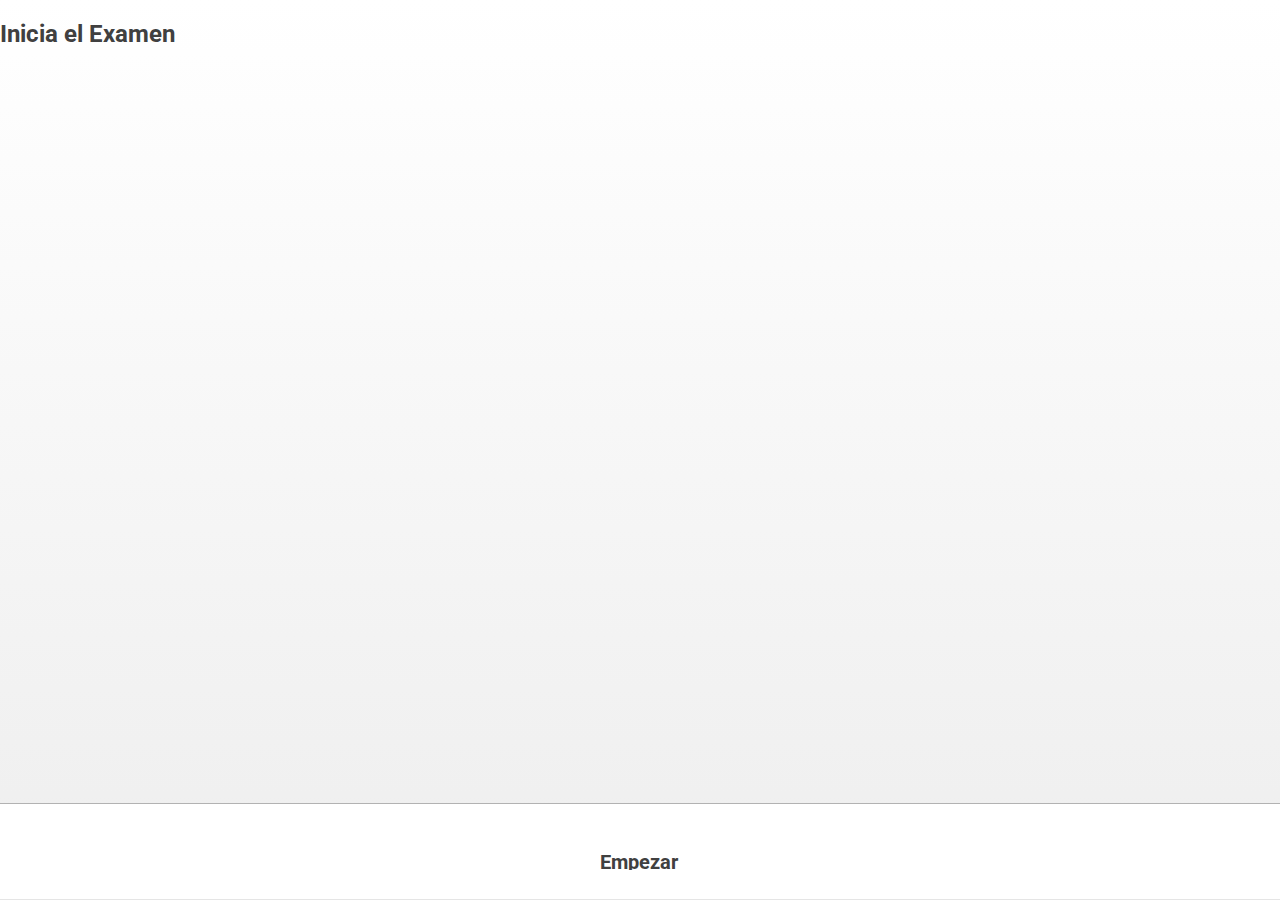
<file: www/index.html>
<!DOCTYPE HTML>
<html>
    <head>
        <title>Appcesible</title>
        <meta name="viewport" content="width=device-width, initial-scale=1.0, maximum-scale=1.0, user-scalable=no" />
        <meta charset="utf-8">
        
        <!-- FontAwesome - http://fortawesome.github.io/Font-Awesome/ -->
        <link rel="stylesheet" href="css/font-awesome.min.css" />

        <!-- jQueryMobileCSS - original without styling -->
        <link rel="stylesheet" href="css/jquerymobile.css" />

        <!-- nativeDroid core CSS -->
        <link rel="stylesheet" href="css/jquerymobile.nativedroid.css" />

        <!-- nativeDroid: Light/Dark -->
        <link rel="stylesheet" href="css/jquerymobile.nativedroid.light.css"  id='jQMnDTheme' />

        <!-- nativeDroid: Color Schemes -->
        <link rel="stylesheet" href="css/jquerymobile.nativedroid.color.blue.css" id='jQMnDColor' />

        <!-- jQuery / jQueryMobile Scripts -->
        <script src="js/jquery-1.9.1.min.js"></script>
        <script src="js/jquery.mobile-1.3.1.min.js"></script>
        <script src="js/index.js"></script>

    </head>
    <body>

    <div data-role="page" id="inicio" data-theme='b'>
        <h2 id="txtCargando">Inicia el Examen<h2>
        <div data-position="fixed" data-tap-toggle="false" data-role="footer" data-tap-toggle="false" data-theme='b'>
            <div data-role="listview">
                <ul data-role="listview" data-inset="false" data-icon="false" data-divider-theme="b">
                    <li><button id="btnEmpezar">Empezar</button></li>
                </ul>
            </div>
        </div>
    </div>
        
    <div data-role="page" id="formularioPregunta" data-theme='b'>
        <div data-role="header" data-position="fixed" data-tap-toggle="false" data-theme='b'>
            <a href="index.html" data-ajax="false"><i class='icon-ellipsis-vertical'></i></a>
            <h1 id="numPregunta"></h1>
        </div>

        <div class='inset'>
            <h2 id="pregunta"></h2>
        </div>
        
        <div data-role="content" id="contentNum1">   
            <form id="formOpciones">
                <ul data-role="listview" data-inset="true">
                    <li data-role="fieldcontain">
                        <fieldset data-role="controlgroup" id="camposMultiple">
                        </fieldset>
                    </li>
                </ul>
            </form>
        </div>
        <h2 id="prueba"></h2>
        <div data-position="fixed" data-tap-toggle="false" data-role="footer" data-tap-toggle="false" data-theme='b'>
            <div data-role="listview">
                <ul data-role="listview" data-inset="false" data-icon="false" data-divider-theme="b">
                    <li><button id="buttonAnterior">Pregunta Anterior</button></li>
                    <li><button id="buttonSiguiente">Pregunta Siguiente</button></li>
                    <li><button class="buttonFaltantes">Pregunta Faltantes</button></li>
                    <li><button class="buttonIrAPregunta">Ir a Pregunta</button></li>
                </ul>
            </div>
        </div>
    </div>

    <div data-role="page" id="formularioPreguntaPar" data-theme='b'>
        <div data-role="header" data-position="fixed" data-tap-toggle="false" data-theme='b'>
            <a href="index.html" data-ajax="false"><i class='icon-ellipsis-vertical'></i></a>
            <h1 id="numPregunta_Par"></h1>
        </div>

        <div class='inset'>
            <h2 id="pregunta_Par"></h2>
        </div>
        
        <div data-role="content" id="contentNum1">   
            <form id="formOpciones">
                <ul data-role="listview" data-inset="true">
                    <li data-role="fieldcontain">
                        <fieldset data-role="controlgroup" id="camposMultiple_Par">
                        </fieldset>
                    </li>
                </ul>
            </form>
        </div>
        <div data-position="fixed" data-tap-toggle="false" data-role="footer" data-tap-toggle="false" data-theme='b'>
            <div data-role="listview">
                <ul data-role="listview" data-inset="false" data-icon="false" data-divider-theme="b">
                    <li><button id="buttonAnterior_Par">Pregunta Anterior</button></li>
                    <li><button id="buttonSiguiente_Par">Pregunta Siguiente</button></li>
                    <li><button class="buttonFaltantes">Pregunta Faltantes</button></li>
                    <li><button class="buttonIrAPregunta">Ir a Pregunta</button></li>
                </ul>
            </div>
        </div>
    </div>

    <div data-role="page" id="pregunta2" data-theme='b'>
        <div data-role="header" data-position="fixed" data-tap-toggle="false" data-theme='b'>
            <a href="index.html" data-ajax="false"><i class='icon-ellipsis-vertical'></i></a>
            <h1>Pregunta 2</h1>
        </div>

        <div class='inset'>
            <h2>Vamos a ganar la competencia?</h2>
        </div>
        
        <div data-role="content">   
            <form>
                <ul data-role="listview" data-inset="true">
                    <li data-role="fieldcontain">
                        <fieldset data-role="controlgroup">
                            <legend>Respuesta:</legend>
                            <input type="radio" name="radio-multiple-1" id="radio-multiple-1b" value="multiple-1">
                            <label for="radio-multiple-1b">Verdadero</label>
                            <input type="radio" name="radio-multiple-1" id="radio-multiple-2b" value="multiple-2">
                            <label for="radio-multiple-2b">Falso</label>
                        </fieldset>
                    </li>
                </ul>
            </form>
        </div>
        <div data-position="fixed" data-tap-toggle="false" data-role="footer" data-tap-toggle="false" data-theme='b'>
            <a href="#pregunta3"><h2>Anterior</h2></a>
        </div>

    </div>

    <div data-role="page" id="pregunta3" data-theme='b'>
        <div data-role="header" data-position="fixed" data-tap-toggle="false" data-theme='b'>
            <a href="index.html" data-ajax="false"><i class='icon-ellipsis-vertical'></i></a>
            <h1>Pregunta 2</h1>
        </div>

        <div class='inset'>
            <h2>Escriba la primeta estrofa del himno nacional?</h2>
        </div>
        
        <div data-role="content">   
            <form>
                <ul data-role="listview" data-inset="true">
                    <li data-role="fieldcontain">
                        <fieldset data-role="controlgroup">
                            <legend>Respuesta:</legend>
                            <textarea cols="40" rows="8" name="textarea2" id="textarea2b" placeholder="This is a textarea"></textarea>
                        </fieldset>
                    </li>
                </ul>
            </form>
        </div>
        <div data-position="fixed" data-tap-toggle="false" data-role="footer" data-tap-toggle="false" data-theme='b'>
            <a href="#pregunta1"><h2>Anterior</h2></a>
        </div>
    </div>

    <div data-role="page" id="faltantes" data-theme='b'>
        <div data-role="header" data-position="fixed" data-tap-toggle="false" data-theme='b'>
            <a href="index.html" data-ajax="false"><i class='icon-ellipsis-vertical'></i></a>
            <h1 id="numFaltantes">Preguntas Faltantes</h1>
        </div>

        <div class='inset'>
            <h2 id="textFaltantes"></h2>
        </div>
        
        <div data-role="content" id="asd">
            <div data-role="listview">
                <ul data-role="listview" data-inset="false" data-icon="false" data-divider-theme="b" id="content-Faltantes">
                    <li data-role="fieldcontain">
                        <label for="name2b">Digite la pagina:</label>
                        <input type="text" name="name2" id="name2b" value="" data-clear-btn="true" placeholder="Digite la pagina">
                    </li>
                </ul>
            </div>
        </div>

        <div data-position="fixed" data-tap-toggle="false" data-role="footer" data-tap-toggle="false" data-theme='b'>
            <a href="#pregunta1"><h2>Anterior</h2></a>
        </div>
    </div>

    <div data-role="page" id="irAPregunta" data-theme='b'>
        <div data-role="header" data-position="fixed" data-tap-toggle="false" data-theme='b'>
            <a href="index.html" data-ajax="false"><i class='icon-ellipsis-vertical'></i></a>
            <h1 id="numFaltantes">Ir a Pregunta</h1>
        </div>
        
        <li data-role="fieldcontain">
            <label for="name2b">Text Input:</label>
            <input type="text" name="name2" id="idIrAPregunta" value="" data-clear-btn="true" placeholder="Type your text here...">
        </li>
        <li><button id="btnIrAPregunta">Empezar</button></li>


        <div data-position="fixed" data-tap-toggle="false" data-role="footer" data-tap-toggle="false" data-theme='b'>
            <a href="#pregunta1"><h2>Anterior</h2></a>
        </div>
    </div>
    
    </body>
</html>
</file>
<file: www/css/jquerymobile.nativedroid.css>
@import url("http://fonts.googleapis.com/css?family=Roboto:400,100,300,500,700");a{text-decoration:none}.ui-page{font-family:"Roboto",sans-serif;font-weight:300}.ui-content{padding:0}.ui-content .ui-listview-inset,.ui-panel-inner .ui-listview-inset,.ui-content .ui-listview,.ui-panel-inner .ui-listview{margin:0}.ui-header{z-index:9999;padding:7px 15px 7px 25px;padding:0;min-height:50px}.ui-header.noborder{border-bottom:2px solid transparent!important}.ui-header-fixed{top:0}.ui-header-fixed .ui-btn-left,.ui-header-fixed .ui-btn-right{top:3px}.ui-header .ui-btn-left,.ui-header .ui-btn-right,.ui-footer .ui-btn-left,.ui-footer .ui-btn-right,.ui-header-fixed.ui-fixed-hidden .ui-btn-right{position:fixed}.ui-header.ui-fixed-hidden{padding:7px 15px 7px 25px}.ui-header .ui-title,.ui-footer .ui-title{text-align:left;margin:4px 7px 3px 7px;margin:10px 25px 7px 34px;font-size:25px;font-weight:300}.ui-header .ui-btn-inner,.ui-footer .ui-btn-inner,.ui-mini .ui-btn-inner{text-decoration:none;padding:9px 3px 3px 0}.ui-header .ui-btn-inner,.ui-footer .ui-btn-inner{font-size:22px}.ui-header .ui-btn-right .ui-btn-inner{min-width:32px}.ui-footer .ui-navbar{box-shadow:0 0 10px rgba(0,0,0,0.5)}.ui-navbar ul li:last-child{border-right:0}.ui-footer{z-index:9999;padding:7px 15px 7px 25px;padding:0;min-height:50px}.ui-footer .ui-btn-text{top:7px;font-size:20px}.ui-footer.noborder{border-bottom:2px solid transparent!important}.ui-footer-fixed{bottom:0}.ui-footer-fixed .ui-btn-left,.ui-footer-fixed .ui-btn-right{top:3px}.ui-footer .ui-btn-left,.ui-footer .ui-btn-right,.ui-footer .ui-btn-left,.ui-footer .ui-btn-right,.ui-footer-fixed.ui-fixed-hidden .ui-btn-right{position:fixed}.ui-footer.ui-fixed-hidden{padding:7px 15px 7px 25px}.ui-footer .ui-title,.ui-footer .ui-title{text-align:left;margin:4px 7px 3px 7px;margin:10px 25px 7px 34px;font-size:25px;font-weight:300}.ui-footer .ui-btn-inner,.ui-mini .ui-btn-inner{text-decoration:none;padding:9px 3px 3px 0}.ui-footer .ui-btn-inner,.ui-footer .ui-btn-inner{font-size:22px}.ui-footer .ui-btn-right .ui-btn-inner{min-width:32px}.ui-li-divider{padding:7px 15px 7px 15px}.ui-link-inherit{font-size:20px;line-height:25px}.ui-listview .ui-li-icon{width:32px!important;height:32px!important;max-width:32px!important;max-height:32px!important;margin-top:-6px!important}img.ui-li-icon{width:32px;height:32px;background-position:center center;background-repeat:no-repeat}.ui-li-has-icon .ui-btn-inner a.ui-link-inherit,.ui-li-static.ui-li-has-icon{padding-left:45px}.ui-btn{-webkit-transition:background .2s,color .2s;-moz-transition:background .2s,color .2s;-o-transition:background .2s,color .2s;-ms-transition:background .2s,color .2s;transition:background .2s,color .2s}.ui-li-heading{font-weight:300;font-size:18px;white-space:normal}.ui-li-desc{font-weight:300;font-size:16px;white-space:normal}.ui-listview-filter{margin:auto}.ui-listview-filter .ui-input-search{margin:auto}.ui-li-thumb{left:15px;top:25px;max-width:70px;max-height:115px}.ui-li-has-thumb{min-height:115px}.ui-li-has-thumb .ui-link-inherit,.ui-li-has-thumb .ui-btn-inner.ui-li{border-bottom:0!important}.ui-loader-textonly{color:#fff;position:fixed;top:100%;left:0;width:100%;background-color:#020202}.ui-loader h1{font-family:"Roboto",sans-serif;font-weight:300;text-transform:uppercase}.ui-loader-textonly.ui-loader-verbose{margin-left:0}.ui-li-desc img{max-width:100%;display:block;padding-top:7px;padding-bottom:7px}.ui-collapsible-content{padding:0}.ui-collapsible-heading-toggle .ui-btn-text{font-weight:300;font-size:22px}.ui-grid-b.fixed,.ui-grid-a.fixed{display:none}.ui-content h1,.ui-content h2,.ui-content h3,.ui-content h4,.ui-content h5,.ui-content h6,.ui-content p{font-weight:300;margin:7px 0 7px 0}.ui-collapsible h1.ui-collapsible-heading,.ui-collapsible h2.ui-collapsible-heading,.ui-collapsible h3.ui-collapsible-heading,.ui-collapsible h4.ui-collapsible-heading,.ui-collapsible h5.ui-collapsible-heading,.ui-collapsible h6.ui-collapsible-heading{padding-left:0;margin:auto}.ui-content th{font-weight:300}.ui-popup-container.ui-popup-active{z-index:99999}.ui-dialog-contain .ui-content,.ui-popup .ui-content{padding:15px 15px 0 15px}.ui-dialog-contain .ui-title,.ui-popup .ui-title{font-size:22px}.ui-popup .ui-content p{padding:15px}.ui-popup h1.ui-title{padding:0}.ui-popup-screen.in{opacity:1}.ui-popup-screen{background-color:rgba(0,0,0,0.8)}.ui-panel-inner{padding:0}.ui-input-search{padding:3px 15px 3px 45px}.ui-body-b .ui-input-search input{display:inline-block;width:90%;padding-left:7px}.ui-selectmenu .ui-header a,.ui-dialog-contain .ui-header a{display:none}div.inset{padding:0 15px 0 15px}.ui-listview-filter{position:relative}.ui-slider-handle{border-radius:50%;-webkit-transition:border .5s,background .5s;-moz-transition:border .5s,background .5s;-o-transition:border .5s,background .5s;-ms-transition:border .5s,background .5s;transition:border .5s,background .5s}.ui-slider-handle.ui-btn{background-color:transparent!important}.ui-slider-track .ui-btn.ui-slider-handle{width:16px;height:16px;border-radius:50%;margin:-19px 0 0 -25px}.ui-slider-track .ui-btn.ui-slider-handle.ui-focus{width:16px;height:16px;border-radius:50%;margin:-19px 0 0 -25px;background-color:transparent}.ui-slider-track{height:2px;margin:7px 0 0 45px;border-top:0!important;border-bottom:0!important;box-shadow:none!important}.ui-rangeslider .ui-rangeslider-sliders .ui-slider-track{border-width:0!important}.ui-rangeslider label:first-child{display:block}.ui-slider-inneroffset .ui-slider-handle{border-radius:0;padding:0;margin:0;border:0!important}.ui-slider-label{border-top:0!important}.ui-checkbox input,.ui-radio input{display:block;width:1px;height:1px;overflow:hidden;opacity:.01}.ui-li .ui-btn-text a.ui-link-inherit{text-overflow:clip;white-space:normal}@-webkit-keyframes messagepop{0%{-webkit-transform:scale(1,1)}50%{-webkit-transform:scale(1.4,1.4)}100%{-webkit-transform:scale(1,1)}}@-moz-keyframes messagepop{0%{-moz-transform:scale(1,1)}50%{-moz-transform:scale(1.4,1.4)}100%{-moz-transform:scale(1,1)}}@-o-keyframes messagepop{0%{-o-transform:scale(1,1)}50%{-o-transform:scale(1.4,1.4)}100%{-o-transform:scale(1,1)}}@-ms-keyframes messagepop{0%{-ms-transform:scale(1,1)}50%{-ms-transform:scale(1.4,1.4)}100%{-ms-transform:scale(1,1)}}@keyframes messagepop{0%{transform:scale(1,1)}50%{transform:scale(1.4,1.4)}100%{transform:scale(1,1)}}.message{clear:both;padding:7px 7px 7px 75px;min-height:45px;margin:7px 0 7px 0;text-shadow:1px 1px 1px rgba(0,0,0,0.2);position:relative}.message i{display:block;position:absolute;left:7px;top:7px;height:100%;font-size:45px;line-height:45px;width:65px;text-align:center;-webkit-animation:messagepop 1s 2;-moz-animation:messagepop 1s 2;-o-animation:messagepop 1s 2;-ms-animation:messagepop 1s 2;animation:messagepop 1s 2;animation-delay:1s;-webkit-animation-delay:1s;-moz-animation-delay:1s;-o-animation-delay:1s;-ms-animation-delay:1s}pre{word-wrap:break-word}.simpleList{padding:0;margin:0}.simpleList li{list-style-type:none;margin:auto;padding:7px 0 7px 0;border-bottom:1px solid rgba(0,0,0,0.2)}.ui-body-b form .ui-btn-down-b,.ui-body-b form .ui-mini.ui-checkbox-on,.ui-body-b form .ui-mini.ui-radio-o{-webkit-transition:box-shadow .5s,text-shadow .5s,border .5s;-moz-transition:box-shadow .5s,text-shadow .5s,border .5s;-ms-transition:box-shadow .5s,text-shadow .5s,border .5s;-o-transition:box-shadow .5s,text-shadow .5s,border .5s;transition:box-shadow .5s,text-shadow .5s,border .5s;box-shadow:none}.ui-header .ui-btn-left,.ui-footer .ui-btn-left,.ui-footer .ui-btn-right,.ui-header-fixed.ui-fixed-hidden .ui-btn-right{position:absolute;width:23px}.ui-header .ui-btn-right{position:absolute;width:23px}.ui-footer .ui-btn-icon-top .ui-icon{top:10px}@media(min-width:28em){.ui-rangeslider label:first-child{display:block;float:left;width:20%}}@media all and (min-width:768px){.showastabs.ui-listview .ui-li.ui-btn{width:auto;height:auto;display:inline-block;margin:auto}.showastabs.center{text-align:center}.showastabs.nobg.ui-listview{background:transparent!important;border-bottom:0 solid #fff!important}.showastabs.ui-listview .ui-btn-inner.ui-li{border-bottom:0}.ui-grid-b.fixed,.ui-grid-a.fixed{display:block;position:fixed;left:0;top:110px;bottom:0;width:100%;overflow:hidden}.ui-grid-b .ui-block-a,.ui-grid-b .ui-block-b,.ui-grid-b .ui-block-c,.ui-grid-a .ui-block-a,.ui-grid-a .ui-block-b{position:relative}.ui-grid-b.fixed .scroll-v,.ui-grid-a.fixed .scroll-v{overflow:hidden;overflow-y:auto;-webkit-overflow-scrolling:touch}.nativeDroidCards>li{display:inline-block;float:left;margin:1%;width:43%}.nativeDroidCards>li:nth-child(2n+1){clear:both}}.ui-icon-glass:before{content:"\f000"}.ui-icon-music:before{content:"\f001"}.ui-icon-envelope-alt:before{content:"\f0e0"}.ui-icon-heart:before{content:"\f004"}.ui-icon-star:before{content:"\f005"}.ui-icon-star-empty:before{content:"\f006"}.ui-icon-user:before{content:"\f007"}.ui-icon-film:before{content:"\f008"}.ui-icon-th:before{content:"\f00a"}.ui-icon-th-list:before{content:"\f00b"}.ui-icon-zoom-in:before{content:"\f00e"}.ui-icon-zoom-out:before{content:"\f010"}.ui-icon-signal:before{content:"\f012"}.ui-icon-trash:before{content:"\f014"}.ui-icon-home:before{content:"\f015"}.ui-icon-time:before{content:"\f017"}.ui-icon-road:before{content:"\f018"}.ui-icon-download-alt:before{content:"\f019"}.ui-icon-download:before{content:"\f01a"}.ui-icon-upload:before{content:"\f01b"}.ui-icon-inbox:before{content:"\f01c"}.ui-icon-play-circle:before{content:"\f01d"}.ui-icon-refresh:before{content:"\f021"}.ui-icon-list-alt:before{content:"\f022"}.ui-icon-lock:before{content:"\f023"}.ui-icon-flag:before{content:"\f024"}.ui-icon-headphones:before{content:"\f025"}.ui-icon-volume-off:before{content:"\f026"}.ui-icon-volume-down:before{content:"\f027"}.ui-icon-volume-up:before{content:"\f028"}.ui-icon-qrcode:before{content:"\f029"}.ui-icon-barcode:before{content:"\f02a"}.ui-icon-tag:before{content:"\f02b"}.ui-icon-tags:before{content:"\f02c"}.ui-icon-book:before{content:"\f02d"}.ui-icon-bookmark:before{content:"\f02e"}.ui-icon-print:before{content:"\f02f"}.ui-icon-camera:before{content:"\f030"}.ui-icon-font:before{content:"\f031"}.ui-icon-bold:before{content:"\f032"}.ui-icon-italic:before{content:"\f033"}.ui-icon-text-height:before{content:"\f034"}.ui-icon-text-width:before{content:"\f035"}.ui-icon-align-left:before{content:"\f036"}.ui-icon-align-center:before{content:"\f037"}.ui-icon-align-right:before{content:"\f038"}.ui-icon-align-justify:before{content:"\f039"}.ui-icon-list:before{content:"\f03a"}.ui-icon-indent-left:before{content:"\f03b"}.ui-icon-indent-right:before{content:"\f03c"}.ui-icon-facetime-video:before{content:"\f03d"}.ui-icon-picture:before{content:"\f03e"}.ui-icon-pencil:before{content:"\f040"}.ui-icon-map-marker:before{content:"\f041"}.ui-icon-adjust:before{content:"\f042"}.ui-icon-tint:before{content:"\f043"}.ui-icon-edit:before{content:"\f044"}.ui-icon-share:before{content:"\f045"}.ui-icon-move:before{content:"\f047"}.ui-icon-step-backward:before{content:"\f048"}.ui-icon-fast-backward:before{content:"\f049"}.ui-icon-play:before{content:"\f04b"}.ui-icon-pause:before{content:"\f04c"}.ui-icon-stop:before{content:"\f04d"}.ui-icon-forward:before{content:"\f04e"}.ui-icon-fast-forward:before{content:"\f050"}.ui-icon-step-forward:before{content:"\f051"}.ui-icon-eject:before{content:"\f052"}.ui-icon-chevron-left:before{content:"\f053"}.ui-icon-chevron-right:before{content:"\f054"}.ui-icon-plus-sign:before{content:"\f055"}.ui-icon-minus-sign:before{content:"\f056"}.ui-icon-remove-sign:before{content:"\f057"}.ui-icon-ok-sign:before{content:"\f058"}.ui-icon-question-sign:before{content:"\f059"}.ui-icon-screenshot:before{content:"\f05b"}.ui-icon-remove-circle:before{content:"\f05c"}.ui-icon-ban-circle:before{content:"\f05e"}.ui-icon-arrow-left:before{content:"\f060"}.ui-icon-arrow-right:before{content:"\f061"}.ui-icon-arrow-up:before{content:"\f062"}.ui-icon-arrow-down:before{content:"\f063"}.ui-icon-resize-full:before{content:"\f065"}.ui-icon-resize-small:before{content:"\f066"}.ui-icon-plus:before{content:"\f067"}.ui-icon-minus:before{content:"\f068"}.ui-icon-asterisk:before{content:"\f069"}.ui-icon-exclamation-sign:before{content:"\f06a"}.ui-icon-gift:before{content:"\f06b"}.ui-icon-leaf:before{content:"\f06c"}.ui-icon-fire:before{content:"\f06d"}.ui-icon-eye-open:before{content:"\f06e"}.ui-icon-eye-close:before{content:"\f070"}.ui-icon-plane:before{content:"\f072"}.ui-icon-calendar:before{content:"\f073"}.ui-icon-random:before{content:"\f074"}.ui-icon-comment:before{content:"\f075"}.ui-icon-magnet:before{content:"\f076"}.ui-icon-chevron-up:before{content:"\f077"}.ui-icon-chevron-down:before{content:"\f078"}.ui-icon-retweet:before{content:"\f079"}.ui-icon-shopping-cart:before{content:"\f07a"}.ui-icon-folder-close:before{content:"\f07b"}.ui-icon-folder-open:before{content:"\f07c"}.ui-icon-resize-vertical:before{content:"\f07d"}.ui-icon-resize-horizontal:before{content:"\f07e"}.ui-icon-bar-chart:before{content:"\f080"}.ui-icon-twitter-sign:before{content:"\f081"}.ui-icon-facebook-sign:before{content:"\f082"}.ui-icon-camera-retro:before{content:"\f083"}.ui-icon-key:before{content:"\f084"}.ui-icon-cogs:before{content:"\f085"}.ui-icon-comments:before{content:"\f086"}.ui-icon-star-half:before{content:"\f089"}.ui-icon-heart-empty:before{content:"\f08a"}.ui-icon-signout:before{content:"\f08b"}.ui-icon-linkedin-sign:before{content:"\f08c"}.ui-icon-pushpin:before{content:"\f08d"}.ui-icon-external-link:before{content:"\f08e"}.ui-icon-signin:before{content:"\f090"}.ui-icon-trophy:before{content:"\f091"}.ui-icon-github-sign:before{content:"\f092"}.ui-icon-upload-alt:before{content:"\f093"}.ui-icon-lemon:before{content:"\f094"}.ui-icon-phone:before{content:"\f095"}.ui-icon-bookmark-empty:before{content:"\f097"}.ui-icon-phone-sign:before{content:"\f098"}.ui-icon-twitter:before{content:"\f099"}.ui-icon-facebook:before{content:"\f09a"}.ui-icon-github:before{content:"\f09b"}.ui-icon-unlock:before{content:"\f09c"}.ui-icon-credit-card:before{content:"\f09d"}.ui-icon-rss:before{content:"\f09e"}.ui-icon-hdd:before{content:"\f0a0"}.ui-icon-bullhorn:before{content:"\f0a1"}.ui-icon-bell:before{content:"\f0a2"}.ui-icon-certificate:before{content:"\f0a3"}.ui-icon-hand-right:before{content:"\f0a4"}.ui-icon-hand-left:before{content:"\f0a5"}.ui-icon-hand-up:before{content:"\f0a6"}.ui-icon-hand-down:before{content:"\f0a7"}.ui-icon-circle-arrow-left:before{content:"\f0a8"}.ui-icon-circle-arrow-right:before{content:"\f0a9"}.ui-icon-circle-arrow-up:before{content:"\f0aa"}.ui-icon-circle-arrow-down:before{content:"\f0ab"}.ui-icon-globe:before{content:"\f0ac"}.ui-icon-wrench:before{content:"\f0ad"}.ui-icon-tasks:before{content:"\f0ae"}.ui-icon-filter:before{content:"\f0b0"}.ui-icon-briefcase:before{content:"\f0b1"}.ui-icon-fullscreen:before{content:"\f0b2"}.ui-icon-group:before{content:"\f0c0"}.ui-icon-link:before{content:"\f0c1"}.ui-icon-cloud:before{content:"\f0c2"}.ui-icon-beaker:before{content:"\f0c3"}.ui-icon-cut:before{content:"\f0c4"}.ui-icon-copy:before{content:"\f0c5"}.ui-icon-save:before{content:"\f0c7"}.ui-icon-sign-blank:before{content:"\f0c8"}.ui-icon-reorder:before{content:"\f0c9"}.ui-icon-list-ul:before{content:"\f0ca"}.ui-icon-list-ol:before{content:"\f0cb"}.ui-icon-strikethrough:before{content:"\f0cc"}.ui-icon-underline:before{content:"\f0cd"}.ui-icon-table:before{content:"\f0ce"}.ui-icon-magic:before{content:"\f0d0"}.ui-icon-truck:before{content:"\f0d1"}.ui-icon-pinterest:before{content:"\f0d2"}.ui-icon-pinterest-sign:before{content:"\f0d3"}.ui-icon-google-plus-sign:before{content:"\f0d4"}.ui-icon-google-plus:before{content:"\f0d5"}.ui-icon-money:before{content:"\f0d6"}.ui-icon-caret-down:before{content:"\f0d7"}.ui-icon-caret-up:before{content:"\f0d8"}.ui-icon-caret-left:before{content:"\f0d9"}.ui-icon-caret-right:before{content:"\f0da"}.ui-icon-columns:before{content:"\f0db"}.ui-icon-sort:before{content:"\f0dc"}.ui-icon-sort-down:before{content:"\f0dd"}.ui-icon-sort-up:before{content:"\f0de"}.ui-icon-envelope:before{content:"\f003"}.ui-icon-linkedin:before{content:"\f0e1"}.ui-icon-legal:before{content:"\f0e3"}.ui-icon-dashboard:before{content:"\f0e4"}.ui-icon-comment-alt:before{content:"\f0e5"}.ui-icon-comments-alt:before{content:"\f0e6"}.ui-icon-bolt:before{content:"\f0e7"}.ui-icon-sitemap:before{content:"\f0e8"}.ui-icon-umbrella:before{content:"\f0e9"}.ui-icon-paste:before{content:"\f0ea"}.ui-icon-lightbulb:before{content:"\f0eb"}.ui-icon-exchange:before{content:"\f0ec"}.ui-icon-cloud-download:before{content:"\f0ed"}.ui-icon-cloud-upload:before{content:"\f0ee"}.ui-icon-user-md:before{content:"\f0f0"}.ui-icon-stethoscope:before{content:"\f0f1"}.ui-icon-suitcase:before{content:"\f0f2"}.ui-icon-bell-alt:before{content:"\f0f3"}.ui-icon-coffee:before{content:"\f0f4"}.ui-icon-food:before{content:"\f0f5"}.ui-icon-building:before{content:"\f0f7"}.ui-icon-hospital:before{content:"\f0f8"}.ui-icon-ambulance:before{content:"\f0f9"}.ui-icon-medkit:before{content:"\f0fa"}.ui-icon-fighter-jet:before{content:"\f0fb"}.ui-icon-beer:before{content:"\f0fc"}.ui-icon-h-sign:before{content:"\f0fd"}.ui-icon-plus-sign-alt:before{content:"\f0fe"}.ui-icon-double-angle-left:before{content:"\f100"}.ui-icon-double-angle-right:before{content:"\f101"}.ui-icon-double-angle-up:before{content:"\f102"}.ui-icon-double-angle-down:before{content:"\f103"}.ui-icon-desktop:before{content:"\f108"}.ui-icon-laptop:before{content:"\f109"}.ui-icon-tablet:before{content:"\f10a"}.ui-icon-mobile-phone:before{content:"\f10b"}.ui-icon-quote-left:before{content:"\f10d"}.ui-icon-quote-right:before{content:"\f10e"}.ui-icon-spinner:before{content:"\f110"}.ui-icon-circle:before{content:"\f111"}.ui-icon-github-alt:before{content:"\f113"}.ui-icon-folder-close-alt:before{content:"\f114"}.ui-icon-folder-open-alt:before{content:"\f115"}.ui-icon-expand-alt:before{content:"\f116"}.ui-icon-collapse-alt:before{content:"\f117"}.ui-icon-smile:before{content:"\f118"}.ui-icon-frown:before{content:"\f119"}.ui-icon-meh:before{content:"\f11a"}.ui-icon-gamepad:before{content:"\f11b"}.ui-icon-keyboard:before{content:"\f11c"}.ui-icon-flag-alt:before{content:"\f11d"}.ui-icon-flag-checkered:before{content:"\f11e"}.ui-icon-terminal:before{content:"\f120"}.ui-icon-code:before{content:"\f121"}.ui-icon-star-half-full:before,.ui-icon-star-half-empty:before{content:"\f123"}.ui-icon-location-arrow:before{content:"\f124"}.ui-icon-crop:before{content:"\f125"}.ui-icon-code-fork:before{content:"\f126"}.ui-icon-unlink:before{content:"\f127"}.ui-icon-question:before{content:"\f128"}.ui-icon-exclamation:before{content:"\f12a"}.ui-icon-superscript:before{content:"\f12b"}.ui-icon-subscript:before{content:"\f12c"}.ui-icon-eraser:before{content:"\f12d"}.ui-icon-puzzle-piece:before{content:"\f12e"}.ui-icon-microphone:before{content:"\f130"}.ui-icon-microphone-off:before{content:"\f131"}.ui-icon-shield:before{content:"\f132"}.ui-icon-calendar-empty:before{content:"\f133"}.ui-icon-fire-extinguisher:before{content:"\f134"}.ui-icon-rocket:before{content:"\f135"}.ui-icon-maxcdn:before{content:"\f136"}.ui-icon-chevron-sign-left:before{content:"\f137"}.ui-icon-chevron-sign-right:before{content:"\f138"}.ui-icon-chevron-sign-up:before{content:"\f139"}.ui-icon-chevron-sign-down:before{content:"\f13a"}.ui-icon-html5:before{content:"\f13b"}.ui-icon-css3:before{content:"\f13c"}.ui-icon-anchor:before{content:"\f13d"}.ui-icon-unlock-alt:before{content:"\f13e"}.ui-icon-bullseye:before{content:"\f140"}.ui-icon-ellipsis-horizontal:before{content:"\f141"}.ui-icon-ellipsis-vertical:before{content:"\f142"}.ui-icon-rss-sign:before{content:"\f143"}.ui-icon-play-sign:before{content:"\f144"}.ui-icon-ticket:before{content:"\f145"}.ui-icon-minus-sign-alt:before{content:"\f146"}.ui-icon-check-minus:before{content:"\f147"}.ui-icon-level-up:before{content:"\f148"}.ui-icon-level-down:before{content:"\f149"}.ui-icon-check-sign:before{content:"\f14a"}.ui-icon-edit-sign:before{content:"\f14b"}.ui-icon-external-link-sign:before{content:"\f14c"}.ui-icon-share-sign:before{content:"\f14d"}.ui-icon-compass:before{content:"\f14e"}.ui-icon-collapse:before{content:"\f150"}.ui-icon-collapse-top:before{content:"\f151"}.ui-icon-expand:before{content:"\f152"}.ui-icon-euro:before,.ui-icon-eur:before{content:"\f153"}.ui-icon-gbp:before{content:"\f154"}.ui-icon-dollar:before,.ui-icon-usd:before{content:"\f155"}.ui-icon-rupee:before,.ui-icon-inr:before{content:"\f156"}.ui-icon-yen:before,.ui-icon-jpy:before{content:"\f157"}.ui-icon-renminbi:before,.ui-icon-cny:before{content:"\f158"}.ui-icon-won:before,.ui-icon-krw:before{content:"\f159"}.ui-icon-bitcoin:before,.ui-icon-btc:before{content:"\f15a"}.ui-icon-file:before{content:"\f016"}.ui-icon-file-text:before{content:"\f15c"}.ui-icon-sort-by-alphabet:before{content:"\f15d"}.ui-icon-sort-by-alphabet-alt:before{content:"\f15e"}.ui-icon-sort-by-attributes:before{content:"\f160"}.ui-icon-sort-by-attributes-alt:before{content:"\f161"}.ui-icon-sort-by-order:before{content:"\f162"}.ui-icon-sort-by-order-alt:before{content:"\f163"}.ui-icon-youtube-sign:before{content:"\f166"}.ui-icon-youtube:before{content:"\f167"}.ui-icon-xing:before{content:"\f168"}.ui-icon-xing-sign:before{content:"\f169"}.ui-icon-youtube-play:before{content:"\f16a"}.ui-icon-dropbox:before{content:"\f16b"}.ui-icon-stackexchange:before{content:"\f16c"}.ui-icon-instagram:before{content:"\f16d"}.ui-icon-flickr:before{content:"\f16e"}.ui-icon-adn:before{content:"\f170"}.ui-icon-bitbucket:before{content:"\f171"}.ui-icon-bitbucket-sign:before{content:"\f172"}.ui-icon-tumblr:before{content:"\f173"}.ui-icon-tumblr-sign:before{content:"\f174"}.ui-icon-long-arrow-down:before{content:"\f175"}.ui-icon-long-arrow-up:before{content:"\f176"}.ui-icon-long-arrow-left:before{content:"\f177"}.ui-icon-long-arrow-right:before{content:"\f178"}.ui-icon-apple:before{content:"\f179"}.ui-icon-windows:before{content:"\f17a"}.ui-icon-android:before{content:"\f17b"}.ui-icon-linux:before{content:"\f17c"}.ui-icon-dribble:before{content:"\f17d"}.ui-icon-skype:before{content:"\f17e"}.ui-icon-foursquare:before{content:"\f180"}.ui-icon-trello:before{content:"\f181"}.ui-icon-female:before{content:"\f182"}.ui-icon-male:before{content:"\f183"}.ui-icon-gittip:before{content:"\f184"}.ui-icon-sun:before{content:"\f185"}.ui-icon-moon:before{content:"\f186"}.ui-icon-archive:before{content:"\f187"}.ui-icon-bug:before{content:"\f188"}.ui-icon-vk:before{content:"\f189"}.ui-icon-weibo:before{content:"\f18a"}.ui-icon-renren:before{content:"\f18b"}.ui-icon-checkbox-on:before{content:"\f046"}.ui-icon-loading:before{content:"\f110";width:auto;height:auto}.ui-icon-search:before,.ui-icon-search:before,.ui-input-search:before,.ui-input-search,.ui-icon-search:before{content:"\f002"}.ui-icon-th-large:before,.ui-icon-grid:before{content:"\f009"}.ui-icon-ok:before,.ui-icon-check:before{content:"\f00c"}.ui-icon-remove:before,.ui-icon-delete:before{content:"\f00d"}.ui-icon-power-off:before,.ui-icon-off:before,.ui-icon-off:before{content:"\f011"}.ui-icon-cog:before,.ui-icon-gear:before{content:"\f013"}.ui-icon-file-alt:before,.ui-icon-file-text-alt:before{content:"\f0f6"}.ui-icon-rotate-right:before,.ui-icon-repeat:before,.ui-icon-repeat:before{content:"\f01e"}.ui-icon-backward:before,.ui-icon-back:before{content:"\f04a"}.ui-icon-info-sign:before,.ui-icon-info:before{content:"\f05a"}.ui-icon-ok-circle:before,.ui-icon-radio-on:before{content:"\f05d"}.ui-icon-mail-forward:before,.ui-icon-share-alt:before,.ui-icon-share-alt:before{content:"\f064"}.ui-icon-warning-sign:before,.ui-icon-alert:before{content:"\f071"}.ui-icon-thumbs-up-alt:before,.ui-icon-thumbs-up:before{content:"\f087"}.ui-icon-thumbs-down-alt:before,.ui-icon-thumbs-down:before{content:"\f088"}.ui-icon-unchecked:before,.ui-icon-check-empty:before,.ui-icon-check-empty:before,.ui-icon-checkbox-off:before{content:"\f096"}.ui-icon-paperclip:before,.ui-icon-paper-clip:before,.ui-icon-paper-clip:before{content:"\f0c6"}.ui-icon-rotate-left:before,.ui-icon-undo:before,.ui-icon-undo:before{content:"\f0e2"}.ui-icon-angle-left:before,.ui-icon-arrow-l:before{content:"\f104"}.ui-icon-angle-right:before,.ui-icon-arrow-r:before{content:"\f105"}.ui-icon-angle-up:before,.ui-icon-arrow-u:before{content:"\f106"}.ui-icon-angle-down:before,.ui-icon-arrow-d:before{content:"\f107"}.ui-icon-circle-blank:before,.ui-icon-radio-off:before{content:"\f10c"}.ui-icon-mail-reply:before,.ui-icon-reply:before,.ui-icon-reply:before{content:"\f112"}.ui-icon-reply-all:before,.ui-icon-mail-reply-all:before{content:"\f122"}.ui-loader .ui-icon{margin-left:-25px;margin-top:-25px;width:50px;height:50px;border-radius:50%;border:1px solid;-webkit-animation:loadingRotation 1s infinite linear;-moz-animation:loadingRotation 1s infinite linear;-ms-animation:loadingRotation 1s infinite linear}.ui-slider-inneroffset .ui-slider-handle .ui-btn-inner{opacity:.8;border-radius:3px;font-family:FontAwesome;font-weight:normal;font-style:normal;text-decoration:inherit;-webkit-font-smoothing:antialiased}.ui-slider-inneroffset .ui-slider-handle .ui-btn-inner:before{content:"\f02a";opacity:.2;font-size:26px;text-align:center}@-webkit-keyframes slideImagesIn{0%{opacity:0;-webkit-transform:scale(.6,.6)}50%{-webkit-transform:scale(1.6,1.6)}100%{opacity:1;-webkit-transform:scale(1.0,1.0)}}@-moz-keyframes slideImagesIn{0%{opacity:0;-moz-transform:scale(.6,.6)}50%{-moz-transform:scale(1.6,1.6)}100%{opacity:1;-moz-transform:scale(1.0,1.0)}}@-webkit-keyframes slideFromLeft{0%{left:-100%;-webkit-transform:scale(0.3,0.3) rotateY(-45deg)}100%{left:0;-webkit-transform:scale(1,1) rotateY(0deg)}}@-webkit-keyframes slideFromRight{0%{left:100%;-webkit-transform:scale(0.3,0.3) rotateY(45deg)}100%{left:0;-webkit-transform:scale(1,1) rotateY(0deg)}}@-moz-keyframes slideFromLeft{0%{left:-100%;-moz-transform:scale(0.3,0.3) rotateY(-45deg)}100%{left:0;-moz-transform:scale(1,1) rotateY(0deg)}}@-moz-keyframes slideFromRight{0%{left:100%;-moz-transform:scale(0.3,0.3) rotateY(45deg)}100%{left:0;-moz-transform:scale(1,1) rotateY(0deg)}}@keyframes slideFromLeft{0%{left:-100%;-webkit-transform:scale(0.3,0.3) rotateY(-45deg);-moz-transform:scale(0.3,0.3) rotateY(-45deg);-o-transform:scale(0.3,0.3) rotateY(-45deg);-ms-transform:scale(0.3,0.3) rotateY(-45deg);transform:scale(0.3,0.3) rotateY(-45deg)}100%{left:0;-webkit-transform:scale(1,1) rotateY(0deg);-moz-transform:scale(1,1) rotateY(0deg);-o-transform:scale(1,1) rotateY(0deg);-ms-transform:scale(1,1) rotateY(0deg);transform:scale(1,1) rotateY(0deg)}}@keyframes slideFromRight{0%{left:100%;-webkit-transform:scale(0.3,0.3) rotateY(45deg);-moz-transform:scale(0.3,0.3) rotateY(45deg);-o-transform:scale(0.3,0.3) rotateY(45deg);-ms-transform:scale(0.3,0.3) rotateY(45deg);transform:scale(0.3,0.3) rotateY(45deg)}100%{left:0;-webkit-transform:scale(1,1) rotateY(0deg);-moz-transform:scale(1,1) rotateY(0deg);-o-transform:scale(1,1) rotateY(0deg);-ms-transform:scale(1,1) rotateY(0deg);transform:scale(1,1) rotateY(0deg)}}.delayedFadeIn{overflow:hidden;position:relative;perspective:500;-webkit-perspective:500}.delayedFadeIn li{opacity:1;overflow:hidden;top:0;left:0;position:relative;-webkit-animation:slideFromLeft 1s 1;-moz-animation:slideFromLeft 1s 1;animation:slideFromLeft 1s 1}progress{height:2px;width:100%;margin:3px 0 3px 0;display:block;-webkit-appearance:none;-moz-appearance:none;border:0;border-radius:50%}progress::-webkit-progress-bar{padding:0}progress::-webkit-progress-value{border-radius:5px;-webkit-transition:all 0s;-moz-transition:all 0s;-o-transition:all 0s;-ms-transition:all 0s;transition:all 0s}progress::-moz-progress-bar{padding:0;border-radius:5px;-webkit-transition:all 0s;-moz-transition:all 0s;-o-transition:all 0s;-ms-transition:all 0s;transition:all 0s}progress{border-radius:5px;-webkit-transition:all 0s;-moz-transition:all 0s;-o-transition:all 0s;-ms-transition:all 0s;transition:all 0s}.nativeDroidProgress{position:fixed;top:49px;left:0;z-index:99999}.nativeDroidProgress[data-animation-time="0"]::-webkit-progress-value{-webkit-transition:all 0s!important}.nativeDroidProgress[data-animation-time="0"]::-moz-progress-value{-moz-transition:all 0s!important}.nativeDroidCards{list-style:none;padding:12px 0 0 0;margin:0;perspective:500;-webkit-perspective:500}.nativeDroidCards>li{padding:10px;margin:12px;display:block;opacity:1;top:0;left:-100%;position:relative;-webkit-animation:slideFromLeft 1.5s 1;-webkit-animation-fill-mode:forwards;-moz-animation:slideFromLeft 1.5s 1;-moz-animation-fill-mode:forwards;animation:slideFromLeft 1.5s 1;animation-fill-mode:forwards}.nativeDroidCards>li:nth-child(even){-webkit-animation:slideFromRight 1.5s 1;-webkit-animation-fill-mode:forwards;-moz-animation:slideFromRight 1.5s 1;-moz-animation-fill-mode:forwards;animation:slideFromRight 1.5s 1;animation-fill-mode:forwards}.nativeDroidCards>li:nth-child(1){-webkit-animation-delay:.5s;-moz-animation-delay:.5s;-o-animation-delay:.5s;-ms-animation-delay:.5s;animation-delay:.5s}.nativeDroidCards>li:nth-child(2){-webkit-animation-delay:1s;-moz-animation-delay:1s}.nativeDroidCards>li:nth-child(3){-webkit-animation-delay:1.5s;-moz-animation-delay:1.5s}.nativeDroidCards>li:nth-child(4){-webkit-animation-delay:2.0s;-moz-animation-delay:2.0s}.nativeDroidCards>li:nth-child(5){-webkit-animation-delay:2.5s;-moz-animation-delay:2.5s}.nativeDroidCards>li:nth-child(6){-webkit-animation-delay:3s;-moz-animation-delay:3s}.nativeDroidCards>li:nth-child(7){-webkit-animation-delay:3.5s;-moz-animation-delay:3.5s}.nativeDroidCards>li:nth-child(8){-webkit-animation-delay:4s;-moz-animation-delay:4s}.nativeDroidCards>li:nth-child(9){-webkit-animation-delay:4.5s;-moz-animation-delay:4.5s}.nativeDroidCards>li:nth-child(10){-webkit-animation-delay:5s;-moz-animation-delay:5s}.nativeDroidCards>li:nth-child(11){-webkit-animation-delay:5.5s;-moz-animation-delay:5.5s}.nativeDroidCards>li:nth-child(12){-webkit-animation-delay:6s;-moz-animation-delay:6s}.nativeDroidCards>li:nth-child(13){-webkit-animation-delay:6.5s;-moz-animation-delay:6.5s}.nativeDroidCards>li:nth-child(14){-webkit-animation-delay:7s;-moz-animation-delay:7.0s}.nativeDroidCards>li:nth-child(15){-webkit-animation-delay:7.5s;-moz-animation-delay:7.5s}.nativeDroidCards>li h1{font-size:24px;padding:0;margin:auto}.nativeDroidCards>li h2{font-size:14px;padding:0;margin:auto}.nativeDroidCards>li[data-cards-type="sports"] h1 span{display:block;float:right}.nativeDroidCards table{margin:7px 0 7px 0;border-spacing:0;border-collapse:collapse;width:100%}.nativeDroidCards table td{vertical-align:top;margin:0;padding:3px}.nativeDroidCards table tr>td:first-child{text-align:right}.nativeDroidCards a{display:block;padding:7px 0 7px 0;font-size:18px}.nativeDroidCards>li[data-cards-type="weather"] ul{list-style:none;padding:0;margin:0;width:100%}.nativeDroidCards>li[data-cards-type="weather"] ul li{padding:0;margin:0;text-align:center}.nativeDroidCards>li[data-cards-type="weather"] .detail li{display:inline-block}.nativeDroidCards>li[data-cards-type="weather"] .detail li:first-child{width:25%}.nativeDroidCards>li[data-cards-type="weather"] .detail li:first-child span{display:block;width:auto}.nativeDroidCards>li[data-cards-type="weather"] .detail li:first-child .sunny{font-size:60px}.nativeDroidCards>li[data-cards-type="weather"] .detail li:nth-child(2){width:70%;font-size:115px;text-align:right}.nativeDroidCards>li[data-cards-type="weather"] .week li strong,.nativeDroidCards>li[data-cards-type="weather"] .week li span,.nativeDroidCards>li[data-cards-type="weather"] .week i{display:block;width:auto}.nativeDroidCards>li[data-cards-type="weather"] .week li{width:22%;display:inline-block}.nativeDroidCards>li[data-cards-type="weather"] .week li:last-child{border-right:0 solid rgba(0,0,0,0.05)}.nativeDroidCards>li[data-cards-type="weather"] .sunny{color:#fff000}.nativeDroidCards ul[data-nativedroid-plugin="twitter"] li,.nativeDroidCards ul[data-nativedroid-plugin="twitter"]{padding:0;margin:7px 0 0 0}.nativeDroidCards ul[data-nativedroid-plugin="twitter"] li img{float:left;margin:7px}.nativeDroidCards ul[data-nativedroid-plugin="twitter"] a,.nativeDroidCards ul[data-nativedroid-plugin="twitter"] p,.nativeDroidCards ul[data-nativedroid-plugin="twitter"] h2{font-size:14px;padding:0;margin:0;border-top:0}.nativeDroidCards>li .map{margin:0;padding:0;width:100%;height:150px}.nativeDroidGallery{list-style:none;margin:auto auto;padding:0;width:100%;overflow:hidden}.nativeDroidGallery li{background-repeat:no-repeat;background-size:contain;background-position:center center;display:block;float:left;width:75px;height:75px;overflow:hidden;margin:4px 4px 0 0;padding:0;position:relative;-webkit-animation:slideImagesIn 1.5s 1;-webkit-animation-fill-mode:forwards;-moz-animation:slideImagesIn 1.5s 1;-moz-animation-fill-mode:forwards;animation:slideImagesIn 1.5s 1;animation-fill-mode:forwards;-webkit-transition:background-image .75s linear;-moz-transition:background-image .75s linear;-ms-transition:background-image .75s linear;-o-transition:background-image .75s linear;transition:background-image .75s linear}.nativeDroidGallery li span{display:none}@-webkit-keyframes galleryActivate{0%{-webkit-transform:scale(1.0,1.0)}50%{-webkit-transform:scale(0.8,0.8)}100%{-webkit-transform:scale(1,1)}}@-moz-keyframes galleryActivate{0%{-moz-transform:scale(1,1)}50%{-moz-transform:scale(0.8,0.8)}100%{-moz-transform:scale(1,1)}}@-ms-keyframes galleryActivate{0%{-ms-transform:scale(1,1)}50%{-ms-transform:scale(0.8,0.8)}100%{-ms-transform:scale(1,1)}}@-o-keyframes galleryActivate{0%{-o-transform:scale(1,1)}50%{-o-transform:scale(0.8,0.8)}100%{-o-transform:scale(1,1)}}@keyframes galleryActivate{0%{transform:scale(1,1)}50%{transform:scale(0.8,0.8)}100%{transform:scale(1,1)}}.nativeDroidGallery .overlay{position:fixed;top:0;left:0;width:100%;height:100%;z-index:99998;background:rgba(0,0,0,0.9);display:none}.nativeDroidGallery li.active{position:fixed;top:0;left:0;width:100%;height:100%;z-index:99999;background-repeat:no-repeat;background-size:contain;background-position:center center;-webkit-animation:galleryActivate .5s 1;-moz-animation:galleryActivate .5s 1;-o-animation:galleryActivate .5s 1;-ms-animation:galleryActivate .5s 1;animation:galleryActivate .5s 1;animation-fill-mode:forwards;-webkit-transition:left .4s;-moz-transition:left .4s;-ms-transition:left .4s;-o-transition:left .4s;transition:left .4s}.nativeDroidGallery li.slideLeft{left:-100%!important}.nativeDroidGallery li.slideRight{left:100%!important}.nativeDroidGallery li .closeTrigger{display:none;position:absolute;top:5px;right:5px;background-color:rgba(0,0,0,0.5);border-radius:7px;padding:7px;opacity:.8}.nativeDroidGallery li.active .closeTrigger{display:block}.nativeDroidGallery li.active span{display:block;position:absolute;bottom:0;left:0;width:100%;background-color:rgba(0,0,0,0.5);padding:7px}.nativeDroidGallery li.active.zoom{overflow:auto;-webkit-overflow-scrolling:touch;-webkit-transform:translate3d(0,0,0)}.nativeDroidGallerySetList{-webkit-transition:left .4s;-moz-transition:left .4s;-ms-transition:left .4s;-o-transition:left .4s;transition:left .4s}.nativeDroidGallerySetList.slideLeft{position:fixed;left:-100%;width:100%;height:100%;overflow:hidden}.nativeDroidGallery li.active.zoom .fullscreenImage{position:absolute}.nativeDroidGallery li.active.zoom span{display:none}.nativeDroidSplashscreen{display:block;background-color:#000;position:fixed;width:100%;height:100%;z-index:99999;background-size:100% 100%;background-repeat:no-repeat;background-position:center center;overflow:hidden}@-webkit-keyframes fadeOut{0%{opacity:1}100%{opacity:0}}@-moz-keyframes fadeOut{0%{opacity:1}100%{opacity:0}}@-o-keyframes fadeOut{0%{opacity:1}100%{opacity:0}}@-ms-keyframes fadeOut{0%{opacity:1}100%{opacity:0}}@keyframes fadeOut{0%{opacity:1}100%{opacity:0}}.nativeDroidSplashscreen.fadeOut{-webkit-animation:fadeOut .5s 1;-moz-animation:fadeOut .5s 1;-o-animation:fadeOut .5s 1;-ms-animation:fadeOut .5s 1;animation:fadeOut .5s 1;-webkit-animation-fill-mode:forwards;-moz-animation-fill-mode:forwards;-o-animation-fill-mode:forwards;-ms-animation-fill-mode:forwards;animation-fill-mode:forwards}@-webkit-keyframes moveLeft{0%{left:0}100%{left:-100%}}@-moz-keyframes moveLeft{0%{left:0}100%{left:-100%}}@-o-keyframes moveLeft{0%{left:0}100%{left:-100%}}@-ms-keyframes moveLeft{0%{left:0}100%{left:-100%}}@keyframes moveLeft{0%{left:0}100%{left:-100%}}.nativeDroidSplashscreen.moveLeft{-webkit-animation:moveLeft .5s 1;-moz-animation:moveLeft .5s 1;-o-animation:moveLeft .5s 1;-ms-animation:moveLeft .5s 1;animation:moveLeft .5s 1;-webkit-animation-fill-mode:forwards;-moz-animation-fill-mode:forwards;-o-animation-fill-mode:forwards;-ms-animation-fill-mode:forwards;animation-fill-mode:forwards}@-webkit-keyframes moveRight{0%{left:0}100%{left:100%}}@-moz-keyframes moveRight{0%{left:0}100%{left:100%}}@-o-keyframes moveRight{0%{left:0}100%{left:100%}}@-ms-keyframes moveRight{0%{left:0}100%{left:100%}}@keyframes moveRight{0%{left:0}100%{left:100%}}.nativeDroidSplashscreen.moveRight{-webkit-animation:moveRight .5s 1;-moz-animation:moveRight .5s 1;-o-animation:moveRight .5s 1;-ms-animation:moveRight .5s 1;animation:moveRight .5s 1;-webkit-animation-fill-mode:forwards;-moz-animation-fill-mode:forwards;-o-animation-fill-mode:forwards;-ms-animation-fill-mode:forwards;animation-fill-mode:forwards}.splashScreenExample{text-align:center}.splashScreenExample h1,.splashScreenExample h2,.splashScreenExample h3{-webkit-transform:scale(0.01,0.01);-moz-transform:scale(0.01,0.01);-ms-transform:scale(0.01,0.01);-o-transform:scale(0.01,0.01);transform:scale(0.01,0.01);position:relative;left:0;-webkit-animation:galleryActivate .5s 1;-moz-animation:galleryActivate .5s 1;-o-animation:galleryActivate .5s 1;-ms-animation:galleryActivate .5s 1;animation:galleryActivate .5s 1;-webkit-animation-fill-mode:forwards;-moz-animation-fill-mode:forwards;-o-animation-fill-mode:forwards;-ms-animation-fill-mode:forwards;animation-fill-mode:forwards;-webkit-animation-delay:.25s;-moz-animation-delay:.25s;-ms-animation-delay:.25s;-o-animation-delay:.25s;animation-delay:.25s}.splashScreenExample h2{-webkit-animation-delay:.5s;-moz-animation-delay:.5s;-ms-animation-delay:.5s;-o-animation-delay:.5s;animation-delay:.5s}.splashScreenExample h3{-webkit-animation-delay:.75s;-moz-animation-delay:.75s;-ms-animation-delay:.75s;-o-animation-delay:.75s;animation-delay:.75s}@-webkit-keyframes moveUp{0%{top:100%}100%{top:50%}}@-moz-keyframes moveUp{0%{top:100%}100%{top:50%}}@-o-keyframes moveUp{0%{top:100%}100%{top:50%}}@-ms-keyframes moveUp{0%{top:100%}100%{top:50%}}@keyframes moveUp{0%{top:100%}100%{top:50%}}.splashScreenExample .splashScreenDroid{position:fixed;top:100%;left:0;width:100%;height:250px;background-image:url("http://nativedroid.godesign.ch/res/img/droid.png");background-position:center center;background-repeat:no-repeat;background-size:clip;-webkit-animation:moveUp .5s 1;-moz-animation:moveUp .5s 1;-o-animation:moveUp .5s 1;-ms-animation:moveUp .5s 1;animation:moveUp .5s 1;-webkit-animation-fill-mode:forwards;-moz-animation-fill-mode:forwards;-o-animation-fill-mode:forwards;-ms-animation-fill-mode:forwards;animation-fill-mode:forwards;-webkit-animation-delay:1s;-moz-animation-delay:1s;-ms-animation-delay:1s;-o-animation-delay:1s;animation-delay:1s}.nativeDroidLockscreen{display:none;background-color:#000;position:fixed;width:100%;height:100%;z-index:99998;background-size:100% 100%;background-repeat:no-repeat;background-position:center center}.nativeDroidLockscreen .unlock{font-size:25px;padding:7px;border-radius:7px;background-color:rgba(0,255,0,0.5)}.nativeDroidHomescreen,.nativeDroidHomescreen div[data-nativedroid-role="screenslide"]{display:block;position:fixed;width:100%;height:100%;z-index:99997;background-size:100% 100%;background-repeat:no-repeat;background-position:center center;overflow:hidden}.nativeDroidHomescreen div[data-nativedroid-role="screenslide"]{left:0;top:0;height:90%;-webkit-touch-callout:none;-webkit-user-select:none;-khtml-user-select:none;-moz-user-select:none;-ms-user-select:none;user-select:none;-webkit-transition:all .5s;-moz-transition:all .5s;-ms-transition:all .5s;-o-transition:all .5s;transition:all .5s}.nativeDroidHomescreen div[data-nativedroid-role="screenslide"].left{left:-100%;-webkit-transform:scale(0.8,0.8);-moz-transform:scale(0.8,0.8);-ms-transform:scale(0.8,0.8);-o-transform:scale(0.8,0.8);transform:scale(0.8,0.8)}.nativeDroidHomescreen div[data-nativedroid-role="screenslide"].leftNoTransition{left:-100%;-webkit-transition:none!important;-moz-transition:none!important;-ms-transition:none!important;-o-transition:none!important;transition:none!important}.nativeDroidHomescreen div[data-nativedroid-role="screenslide"].right{left:100%;-webkit-transform:scale(0.8,0.8);-moz-transform:scale(0.8,0.8);-ms-transform:scale(0.8,0.8);-o-transform:scale(0.8,0.8);transform:scale(0.8,0.8)}.nativeDroidHomescreen div[data-nativedroid-role="screenslide"].rightNoTransition{left:100%;-webkit-transition:none!important;-moz-transition:none!important;-ms-transition:none!important;-o-transition:none!important;transition:none!important}.nativeDroidScreenSlideIndicators{position:fixed;bottom:5%;left:0;width:100%;text-align:center}.nativeDroidScreenSlideIndicators .blobs{display:inline-block;width:8px;height:8px;border-top-left-radius:4px;border-bottom-right-radius:4px;border-top-right-radius:4px;border-bottom-left-radius:4px;background-color:rgba(255,255,255,0.5);box-shadow:0 0 0 0 rgba(0,0,0,0.1);margin-right:10px;-webkit-transition:all .25s linear;-moz-transition:all .25s linear;-ms-transition:all .25s linear;-o-transition:all .25s linear;transition:all .25s linear}.nativeDroidScreenSlideIndicators .blobs.active{background-color:rgba(255,255,255,0.8);box-shadow:0 0 10px 2px rgba(0,0,0,0.6);border-top-left-radius:4px;border-bottom-right-radius:4px;border-top-right-radius:0;border-bottom-left-radius:0;-webkit-transform:scale(1.5,1.5) rotate(180deg);-moz-transform:scale(1.5,1.5) rotate(180deg);-o-transform:scale(1.5,1.5) rotate(180deg);-ms-transform:scale(1.5,1.5) rotate(180deg);transform:scale(1.5,1.5) rotate(180deg)}.nativeDroidHomescreenWidget{text-align:center;padding:0;margin:0;top:0;left:0;display:inline-block;position:absolute}.nativeDroidHomescreenWidget[data-nativedroid-widget-width="1"]{width:25%}.nativeDroidHomescreenWidget[data-nativedroid-widget-width="2"]{width:50%}.nativeDroidHomescreenWidget[data-nativedroid-widget-width="3"]{width:75%}.nativeDroidHomescreenWidget[data-nativedroid-widget-width="4"]{width:100%}.nativeDroidHomescreenWidget[data-nativedroid-widget-height="1"]{height:20%}.nativeDroidHomescreenWidget[data-nativedroid-widget-height="2"]{height:40%}.nativeDroidHomescreenWidget[data-nativedroid-widget-height="3"]{height:60%}.nativeDroidHomescreenWidget[data-nativedroid-widget-height="4"]{height:80%}.nativeDroidHomescreenWidget[data-nativedroid-widget-height="5"]{height:100%}.nativeDroidHomescreenWidget[data-nativedroid-widget-offset-left="1"]{left:25%}.nativeDroidHomescreenWidget[data-nativedroid-widget-offset-left="2"]{left:50%}.nativeDroidHomescreenWidget[data-nativedroid-widget-offset-left="3"]{left:75%}.nativeDroidHomescreenWidget[data-nativedroid-widget-offset-left="4"]{left:100%}.nativeDroidHomescreenWidget[data-nativedroid-widget-offset-top="1"]{top:20%}.nativeDroidHomescreenWidget[data-nativedroid-widget-offset-top="2"]{top:40%}.nativeDroidHomescreenWidget[data-nativedroid-widget-offset-top="3"]{top:60%}.nativeDroidHomescreenWidget[data-nativedroid-widget-offset-top="4"]{top:80%}.nativeDroidHomescreenWidget[data-nativedroid-widget-offset-top="5"]{top:100%}.nativeDroidWidgetClock{text-shadow:1px 1px 2px rgba(0,0,0,0.8);margin:auto auto auto auto}.nativeDroidWidgetClock .ClockTime{margin:7px}.nativeDroidWidgetClock .ClockTime .time{font-size:60px;font-weight:300;line-height:65px;padding:7px 7px 0 7px}.nativeDroidWidgetClock .ClockTime .date{font-size:14px}@media(max-height:324px){.nativeDroidWidgetClock .ClockTime .time{font-size:40px;font-weight:300;line-height:40px;padding:0}}.nativeDroidWidgetReader{height:100%;overflow-y:auto;-webkit-overflow-scrolling:touch;text-align:left;text-shadow:1px 1px 2px rgba(0,0,0,0.8)}.nativeDroidWidgetReader ul li.widgetTitleBar{background-color:rgba(0,0,0,0.9);box-shadow:0 5px 10px rgba(0,0,0,0.3);border-top-left-radius:7px;border-top-right-radius:7px}.nativeDroidWidgetReader ul li.widgetTitleBar h3{margin:0;padding:0;border-radius:0;font-size:25px}.nativeDroidWidgetReader ul{list-style:none;padding:0;margin:0 7px 0 7px;position:relative}.nativeDroidWidgetReader ul li{border-top:1px solid rgba(255,255,255,0.1);padding:7px 14px 7px 14px;background-color:rgba(0,0,0,0.6)}.nativeDroidWidgetReader ul li:nth-child(2){border-top:0}.nativeDroidWidgetReader ul li strong{display:block;font-weight:300;font-size:16px;color:rgba(255,255,255,0.8)}.nativeDroidWidgetReader ul li p{font-size:12px;color:rgba(255,255,255,0.5)}.nativeDroidWidgetReader ul li .feedActionBox{display:block;float:right;font-size:25px;margin:0 0 0 7px}.nativeDroidWidgetReader ul li .feedActionBox a{color:rgba(255,255,255,0.8);font-weight:300}.nativeDroidIconWidget{text-align:center;margin:12px auto;text-shadow:1px 1px 5px rgba(0,0,0,0.6)}.nativeDroidIconWidget i{font-size:45px;display:block}.nativeDroidIconWidget span{font-size:12px;text-shadow:2px 2px 2px rgba(0,0,0,0.8)}.noTransition{-webkit-transition:none!important;-moz-transition:none!important;-ms-transition:none!important;-o-transition:none!important;transition:none!important}
</file>
<file: www/css/jquerymobile.nativedroid.light.css>
.ui-body-b {
	background-color: #FFFFFF;
	background: rgb(255,255,255); /* Old browsers */
	background: -moz-linear-gradient(top,  rgb(255,255,255) 0%, rgb(238,238,238) 100%); /* FF3.6+ */
	background: -webkit-gradient(linear, left top, left bottom, color-stop(0%,rgb(255,255,255)), color-stop(100%,rgb(238,238,238))); /* Chrome,Safari4+ */
	background: -webkit-linear-gradient(top,  rgb(255,255,255) 0%,rgb(238,238,238) 100%); /* Chrome10+,Safari5.1+ */
	background: -o-linear-gradient(top,  rgb(255,255,255) 0%,rgb(238,238,238) 100%); /* Opera 11.10+ */
	background: -ms-linear-gradient(top,  rgb(255,255,255) 0%,rgb(238,238,238) 100%); /* IE10+ */
	background: linear-gradient(to bottom,  rgb(255,255,255) 0%,rgb(238,238,238) 100%); /* W3C */
	filter: progid:DXImageTransform.Microsoft.gradient( startColorstr='#ffffff', endColorstr='#eeeeee',GradientType=0 ); /* IE6-9 */
	color: #404040;
}


.ui-bar-b.ui-header {
	box-shadow: 0px 4px 12px rgba(0,0,0,0.1);
}

.ui-header.ui-bar-b,.ui-footer.ui-bar-b {
	background-color: #FFFFFF;
}

.ui-listview .ui-bar-b {
	color: #404040;
	border-bottom: 2px solid rgba(0,0,0,0.2);
	text-transform: uppercase;
}


.ui-input-search.ui-body-b {
	background: transparent;
}

.ui-btn-up-b .ui-btn-inner,.ui-btn-up-b .ui-btn-text .ui-link-inherit {
	color: #404040;
}

.ui-body-b .ui-btn-inner.ui-li,.ui-body-b .ui-li-has-thumb   {
	border-bottom: 1px solid rgba(0,0,0,0.1);
}
progress::-webkit-progress-bar {
    background: rgba(0,0,0,0.3);
}
.ui-btn-hover-b .ui-btn-inner,.ui-btn-hover-b .ui-btn-text .ui-link-inherit {
	color: #404040;
}

.ui-header .ui-btn-down-b .ui-btn-inner {
	background: transparent;	
}

.ui-listview-filter.ui-bar-b {
	border-bottom: 0px;	
}

.ui-input-search.ui-body-b {
	background: transparent;
	color: rgba(255,255,255,0.8);
}

.ui-input-text.ui-body-b,.ui-input-text.ui-body-b::-webkit-input-placeholder {
	font-family: "Roboto", sans-serif;
	font-weight: 300;
	font-size: 16px;
	color: #404040;
}

.ui-body-b .ui-li-static {
	border-bottom: 1px solid rgba(0,0,0,0.1);
}

.ui-body-b form .ui-btn,.ui-body-b form .ui-mini.ui-checkbox-off,.ui-body-b form .ui-mini.ui-radio-off {
	background-color: #c7c7c7;
	border-top: 1px solid rgba(255,255,255,0.6);
	border-bottom: 1px solid rgba(255,255,255,0.3);
	border-right: 1px solid rgba(255,255,255,0.3);
	font-weight: 400;
}

.ui-body-b form .ui-checkbox-off,.ui-body-b form .ui-checkbox-on,.ui-body-b form .ui-radio-off,.ui-body-b form .ui-radio-on {
	background: transparent;
	border-top: 1px solid rgba(255,255,255,0.6);
	border-bottom: 1px solid rgba(255,255,255,0.3);
	border-right: 1px solid rgba(255,255,255,0.3);
}
.ui-body-b form .ui-mini.ui-checkbox-on,.ui-body-b form .ui-mini.ui-radio-on {
	box-shadow: none;
}

.ui-popup.ui-body-b,.ui-dialog.ui-body-b,, .ui-popup .ui-content {
	background: linear-gradient(to bottom, rgb(255,255,255) 0%,rgb(255,255,255) 100%);
}

.ui-popup.ui-body-b {
	background: -webkit-linear-gradient(top, rgb(255,255,255) 0%,rgb(255,255,255) 100%) !important;
}

.ui-body-b div.ui-input-text input {
	padding-left: 7px;
	margin-left: -7px;
	position: relative;
}
.ui-body-b div.ui-input-text {
	border-bottom: 1px solid rgba(0,0,0,0.3);
}
.ui-body-b div.ui-input-text:after{content:""; background-color: rgba(0,0,0,0.3); position: absolute; bottom: -1px; left: -1px; height: 10px; width: 1px;}
.ui-body-b div.ui-input-text:before{content:""; background-color: rgba(0,0,0,0.3); position: absolute; bottom: -1px; right: -1px; height: 10px; width: 1px;}

.ui-body-b div.ui-input-text.ui-focus:after{content:""; position: absolute; bottom: -1px; left: -1px; height: 10px; width: 1px;}
.ui-body-b div.ui-input-text.ui-focus:before{content:""; position: absolute; bottom: -1px; right: -1px; height: 10px; width: 1px;}

textarea.ui-body-b.ui-input-text {
	border: 1px solid rgba(0,0,0,0.3);
}

.ui-slider.ui-slider-switch.ui-btn-down-b,.ui-slider-label.ui-btn-down-b {
	box-shadow: none !important;
}

.ui-body-b .ui-input-search {
	padding-left: 15px;
}

@-webkit-keyframes fading {
	0% {
		opacity: 0.2;
	}
	50% {
		opacity: 1;
	}
	100% {
		opacity: 0.2;
	}
}

.ui-body-b .loadingItem {
	-webkit-animation: fading 2s infinite;
}


.ui-body-b .table-stroke tr:nth-child(even) {
	background-color: rgba(125,125,125,0.05);
}

.ui-body-b .ui-dialog-contain .ui-header,.ui-body-b .ui-popup .ui-header {
	background-color: none;
	box-shadow: none;
}

.ui-body-b .ui-dialog-contain.ui-overlay-shadow,.ui-body-b .ui-popup-contain.ui-overlay-shadow {
	box-shadow: 3px 3px 10px rgba(0,0,0,0.5);
}

.ui-overlay-b {
	background-color: rgba(255,255,255,0.5);
}


.ui-collapsible-content.ui-body-b {
	background: transparent;
	border-bottom: 1px solid rgba(0,0,0,0.3);
}

.ui-body-b .ui-collapsible-heading-toggle {
	border-bottom: 1px solid rgba(0,0,0,0.3);
}

.ui-body-b .ui-collapsible-inset,.ui-body-b .ui-collapsible {
	margin: auto;
	z-index: 1;
}

.ui-body-b .ui-dialog-contain .ui-title {
	margin: 0px;
	padding: 15px;	
	font-weight: 300;
}

.ui-body-b .ui-popup .ui-title{
	padding: 7px 7px 7px 7px;
	margin: auto;	
}

.ui-body-b .ui-dialog-contain strong,.ui-body-b .ui-popup strong {
	font-weight: 300;
}

.ui-content hr {
	margin: 15px 0px 15px 0px;
	border-top: 0px solid rgba(0,0,0,0.1);
	border-bottom: 1px solid rgba(0,0,0,0.1);
}

.ui-slider-track {
	background-color: #FFFFFF !important;
	background-color: rgba(0,0,0,0.2) !important;
	max-height: 2px;
}

.ui-slider-handle.ui-btn {
	background: transparent;
}

.ui-slider-inneroffset .ui-slider-handle .ui-btn-inner {
	background-color: #c7c7c7;
}

.message {
	text-shadow: 1px 1px 1px rgba(255,255,255,0.6);
}

.message.error {
	background-color: #FF7979;
}

.message.warning {
	background-color: #FFD060;
}

.message.success {
	background-color: #B6DB49;
}

.message.info {
	background-color: #6DCAEC;
}

.message a {
	color: #404040 !important;
	text-decoration: underline;
}

code,pre {
	background-color: rgba(0,0,0,0.1);
	text-shadow: 1px 1px 1px rgba(255,255,255,0.6);
	padding: 3px;
}

.nativeDroidCards {
	background-color: rgba(125,125,125,0.05);
}

.nativeDroidCards > li {
	border: 1px solid rgba(0,0,0,0.1);
	box-shadow: 0px 2px 2px rgba(0,0,0,0.05);
	background-color: #FFFFFF;
}


.nativeDroidCards table td,.nativeDroidCards a {
	border-top: 1px solid rgba(0,0,0,0.05);
}

.nativeDroidCards > li[data-cards-type="weather"] .week li {
	border-right: 1px solid rgba(0,0,0,0.05);
}


.ui-footer.ui-bar-b {
	border-bottom: 0px solid rgba(0,0,0,0.1);
	border-top: 1px solid rgba(0,0,0,0.3);
}

.ui-footer .ui-block-a,.ui-footer .ui-block-b,.ui-footer .ui-block-c,.ui-footer .ui-block-d,.ui-footer .ui-block-e {
	border-right: 1px solid rgba(0,0,0,0.2);
}

@media all and (min-width: 768px){

	.ui-body-b .showastabs.ui-listview {
		border-bottom: 1px solid rgba(0,0,0,0.1);
		background-color: rgba(0,0,0,0.05);
	}
	
	.ui-dialog-contain .ui-body-b .showastabs.ui-listview, .ui-popup .ui-body-b .showastabs.ui-listview {
		border-top: 1px solid rgba(0,0,0,0.1);
	}
	
	.ui-dialog-contain .ui-body-b .showastabs.ui-listview.center li,.ui-popup .ui-body-b .showastabs.ui-listview.center li {
		border-right: 1px solid rgba(0,0,0,0.1);
	}

	.ui-dialog-contain .ui-body-b .showastabs.ui-listview.center li:last-child,.ui-popup .ui-body-b .showastabs.ui-listview.center li:last-child {
		border-right: 0px solid rgba(0,0,0,0.1);
	}

}


::-webkit-scrollbar {
    width: 6px;
}
::-webkit-scrollbar-track {
	background: rgba(0,0,0,0.1); 
}
 ::-webkit-scrollbar-thumb {
    -webkit-border-radius: 3px;
    border-radius: 3px;
    background: rgba(0,0,0,0.3); 
}
::-webkit-scrollbar-thumb:window-inactive {
	background: rgba(0,0,0,0.1); 
}

progress::-webkit-progress-bar {
	background: rgba(0,0,0,0.1);
}

progress {
	background: rgba(0,0,0,0.1);
}
</file>
<file: www/css/jquerymobile.nativedroid.color.blue.css>
/**
 * 
 * BLUE:
 * 
 * COLOR GUIDE:
 * 	Light: #6DCAEC
 *  Dark: #33B5E5
 *  VeryLight: #C5EAF8
 * 
 */


.ui-bar-b,.ui-body-b .ui-dialog-contain .ui-title {
	border-bottom: 2px solid #6DCAEC;
}

.ui-btn-down-b .ui-btn-inner,.ui-btn-down-b .ui-btn-text .ui-link-inherit,.ui-listview .ui-btn-hover-b,.ui-input-search.ui-body-b {
	background-color: #6DCAEC;
}

.ui-body-b form .ui-btn-down-b,.ui-body-b form .ui-mini.ui-checkbox-on,.ui-body-b form .ui-mini.ui-radio-on {
	background-color: #33B5E5;
}

.ui-body-b div.ui-input-text.ui-focus:after{background-color: #33B5E5;}
.ui-body-b div.ui-input-text.ui-focus:before{background-color: #33B5E5;}
.ui-body-b div.ui-input-text.ui-focus {border-bottom: 1px solid #33B5E5;}

textarea.ui-body-b.ui-input-text:focus {
	border: 1px solid #33B5E5;
}

.ui-body-b .ui-link,.ui-body-b .ui-li a,.nativeDroidCards ul[data-nativedroid-plugin="twitter"] a {
	color: #33B5E5;
}

.ui-body-b .table-stroke tr:nth-child(even) .ui-link {
	color: #6DCAEC;
}

.ui-slider-track .ui-btn.ui-slider-handle {
	border: 10px solid rgba(109,202,236,0.3);	
}

.ui-slider-track .ui-btn.ui-slider-handle.ui-focus {
	border: 10px solid rgba(109,202,236,0.5);	
	box-shadow: 0px 0px 2px 0px #0099CC;
}

.ui-slider-bg.ui-btn-active {
	background-color: #33B5E5;
}

progress::-webkit-progress-value {
	background-color: #33B5E5;
}

progress::-moz-progress-bar {
	background-color: #33B5E5;
}
</file>
